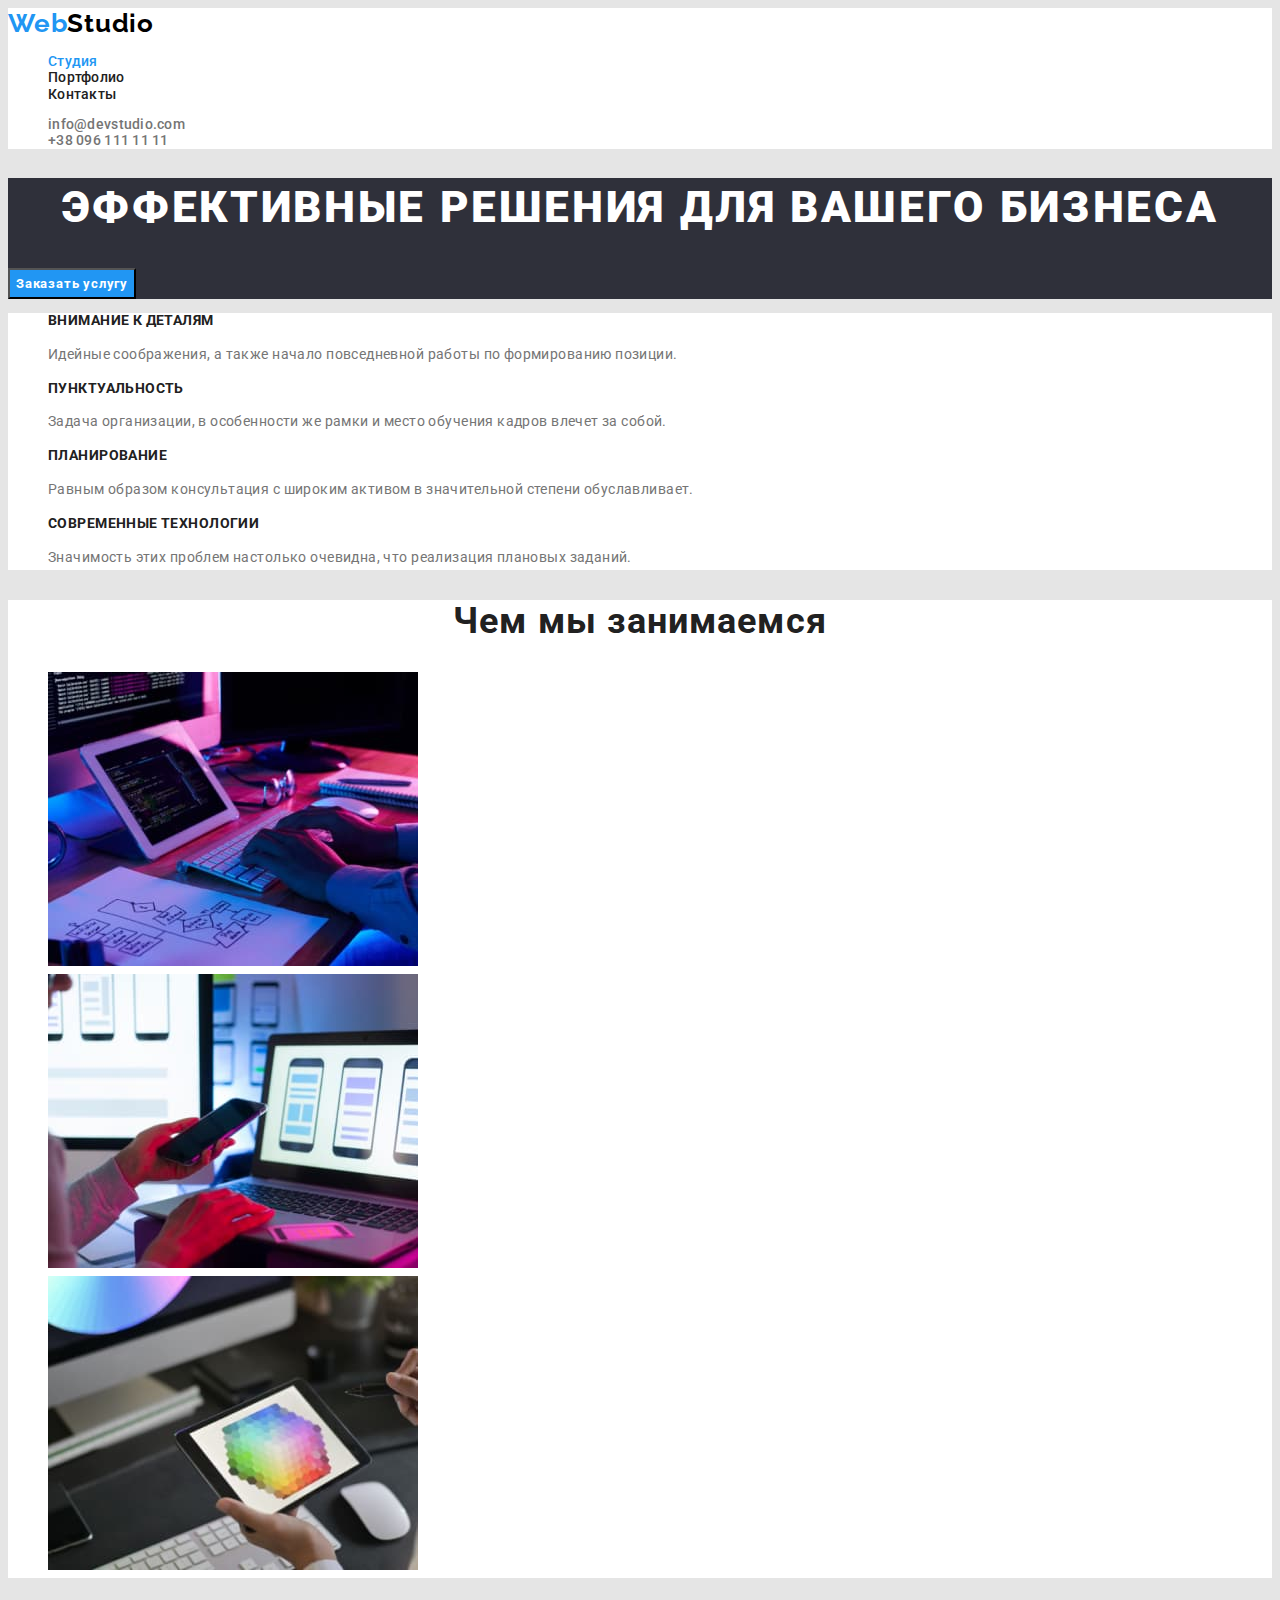
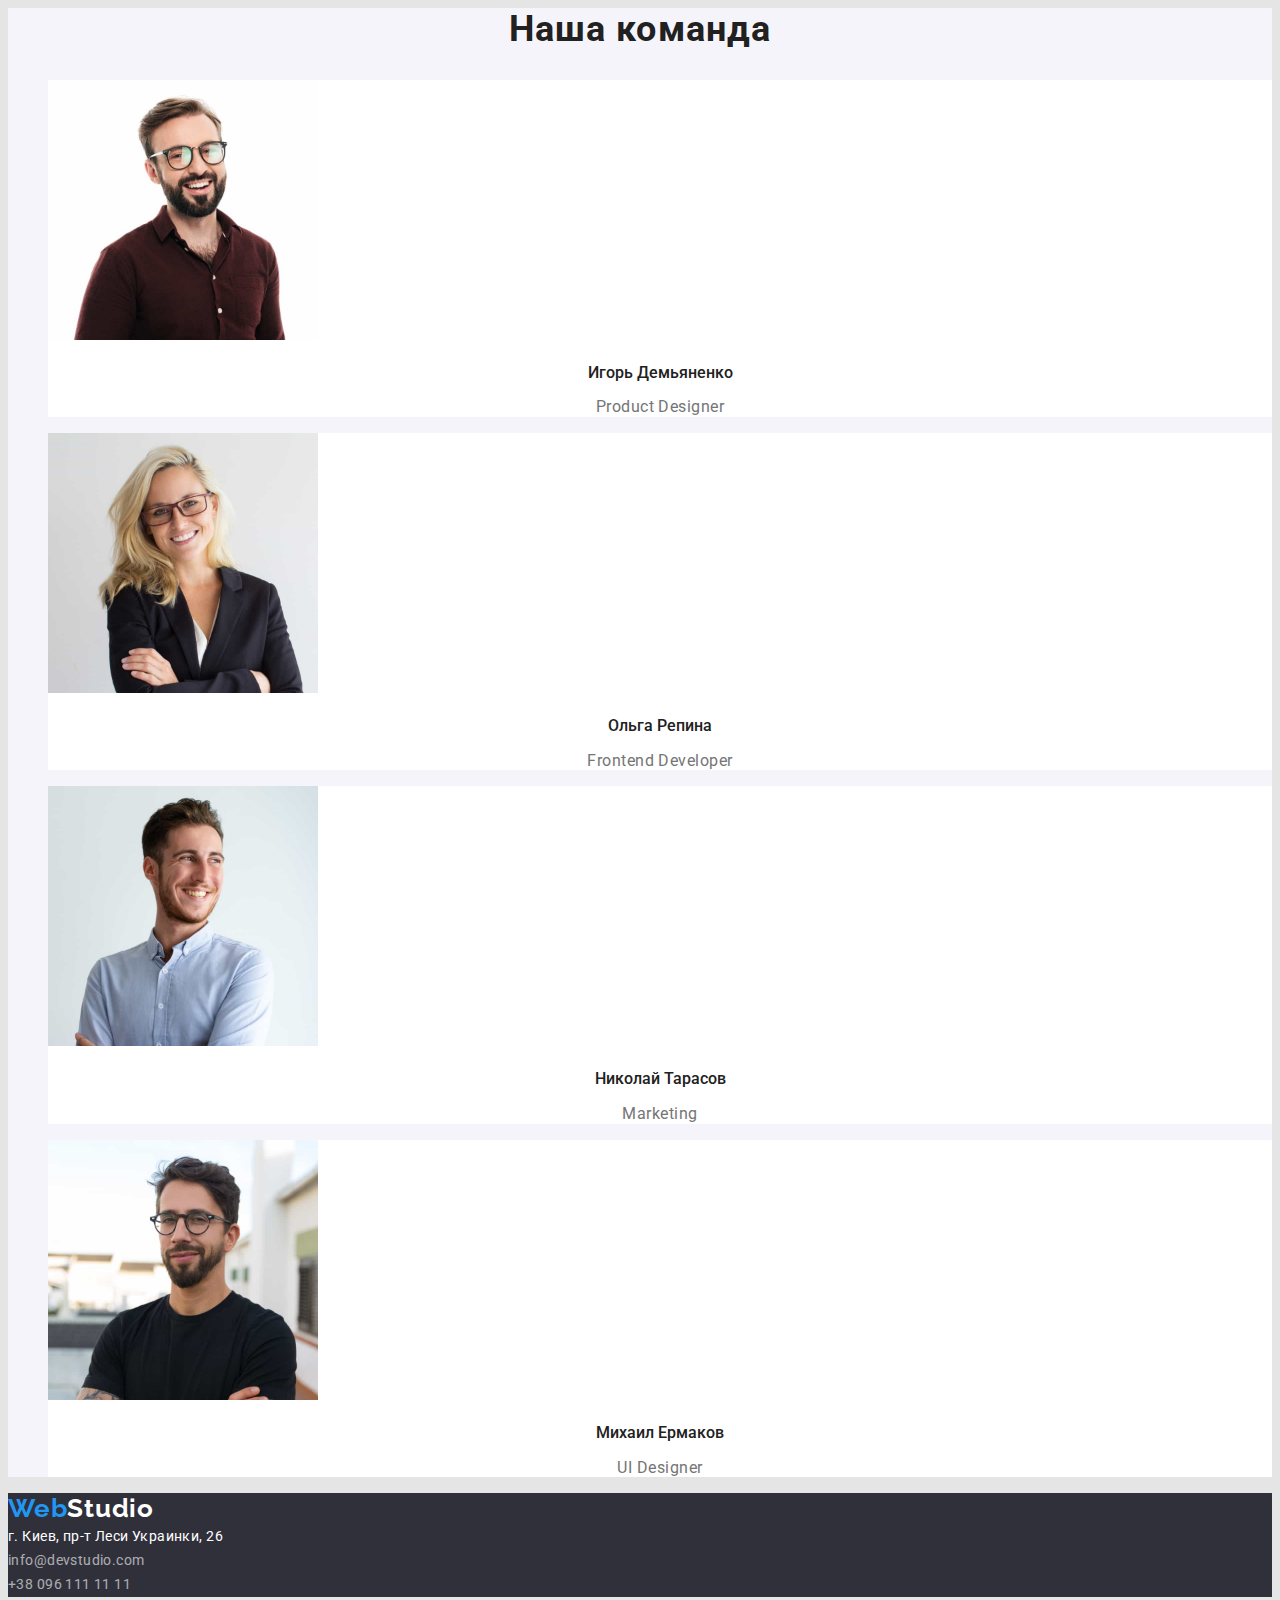
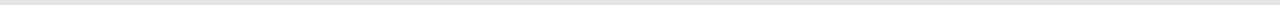
<file: index.html>
<!DOCTYPE html>
<html lang="ru">
    <head>
        <meta charset="UTF-8" />
        <meta http-equiv="X-UA-Compatible" content="IE=edge" />
        <meta name="viewport" content="width=device-width, initial-scale=1.0" />
        <title>Домашняя работа по HTML/CSS</title>
        <link rel="preconnect" href="https://fonts.googleapis.com" />
        <link rel="preconnect" href="https://fonts.gstatic.com" crossorigin />
        <link
            href="https://fonts.googleapis.com/css2?family=Raleway:wght@700&family=Roboto:wght@400;500;700;900&display=swap"
            rel="stylesheet"
        />
        <link rel="stylesheet" href="./css/styles.css" />
    </head>
    <body>
        <!-- Шапка сайта -->
        <header class="page-header">
            <nav class="menu-nav">
                <a href="/" lang="en" class="logo">
                    Web<span class="logo-studio">Studio</span></a
                >
                <ul>
                    <li><a href="" class="link current">Студия</a></li>
                    <li>
                        <a href="./portfolio.html" class="link">Портфолио</a>
                    </li>
                    <li><a href="" class="link">Контакты</a></li>
                </ul>
            </nav>
            <ul class="contacts-nav">
                <li>
                    <a href="mailto:info@devstudio.com" class="contacts-nav"
                        >info@devstudio.com</a
                    >
                </li>
                <li>
                    <a href="tel:+380961111111" class="contacts-nav"
                        >+38 096 111 11 11</a
                    >
                </li>
            </ul>
        </header>
        <!--Основной раздел-->
        <main>
            <!-- Герой -->
            <section class="hero">
                <h1 class="hero-title">
                    Эффективные решения для вашего бизнеса
                </h1>
                <button type="button" class="hero-button">
                    Заказать услугу
                </button>
            </section>
            <!-- Преимущества -->
            <section class="section">
                <ul>
                    <li>
                        <h3 class="feature-title">Внимание к деталям</h3>
                        <p class="feature-text">
                            Идейные соображения, а также начало повседневной
                            работы по формированию позиции.
                        </p>
                    </li>
                    <li>
                        <h3 class="feature-title">Пунктуальность</h3>
                        <p class="feature-text">
                            Задача организации, в особенности же рамки и место
                            обучения кадров влечет за собой.
                        </p>
                    </li>
                    <li>
                        <h3 class="feature-title">Планирование</h3>
                        <p class="feature-text">
                            Равным образом консультация с широким активом в
                            значительной степени обуславливает.
                        </p>
                    </li>
                    <li>
                        <h3 class="feature-title">Современные технологии</h3>
                        <p class="feature-text">
                            Значимость этих проблем настолько очевидна, что
                            реализация плановых заданий.
                        </p>
                    </li>
                </ul>
            </section>
            <!-- Фото видов деятельности -->
            <section class="section">
                <h2 class="section-title">Чем мы занимаемся</h2>
                <ul>
                    <li>
                        <img
                            src="./images/box-1.jpg"
                            alt="Набор кода"
                            width="370"
                            height="294"
                        />
                    </li>
                    <li>
                        <img
                            src="./images/box-2.jpg"
                            alt="Адаптивная вестка"
                            width="370"
                            height="294"
                        />
                    </li>
                    <li>
                        <img
                            src="./images/box-3.jpg"
                            alt="Колористика"
                            width="370"
                            height="294"
                        />
                    </li>
                </ul>
            </section>
            <!-- Сотрудники, Наша команда -->
            <section class="section-alternative">
                <h2 class="section-title">Наша команда</h2>
                <ul>
                    <li class="team-item">
                        <img
                            src="./images/foto-1.jpg"
                            alt="Игорь Демьяненко"
                            width="270"
                            height="260"
                        />
                        <h3 class="team-title">Игорь Демьяненко</h3>
                        <p lang="en" class="team-position">Product Designer</p>
                    </li>
                    <li class="team-item">
                        <img
                            src="./images/foto-2.jpg"
                            alt="Ольга Репина"
                            width="270"
                            height="260"
                        />
                        <h3 class="team-title">Ольга Репина</h3>
                        <p lang="en" class="team-position">
                            Frontend Developer
                        </p>
                    </li>
                    <li class="team-item">
                        <img
                            src="./images/foto-3.jpg"
                            alt="Николай Тарасов"
                            width="270"
                            height="260"
                        />
                        <h3 class="team-title">Николай Тарасов</h3>
                        <p lang="en" class="team-position">Marketing</p>
                    </li>
                    <li class="team-item">
                        <img
                            src="./images/foto-4.jpg"
                            alt="Михаил Ермаков"
                            width="270"
                            height="260"
                        />
                        <h3 class="team-title">Михаил Ермаков</h3>
                        <p lang="en" class="team-position">UI Designer</p>
                    </li>
                </ul>
            </section>
        </main>
        <!-- Футер -->
        <footer class="footer">
            <a href="/" lang="en" class="logo">
                Web<span class="logo-studio-footer">Studio</span></a
            >
            <address>
                <a
                    href="https://goo.gl/maps/RUKj9Pu31HT4aUyb8"
                    target="_blank"
                    rel="noopener noreferer"
                    class="address"
                    >г. Киев, пр-т Леси Украинки, 26
                </a>
                <br />
                <a href="mailto:info@devstudio.com" class="mail-tel"
                    >info@devstudio.com</a
                ><br />
                <a href="tel:+380961111111" class="mail-tel"
                    >+38 096 111 11 11</a
                ><br />
            </address>
        </footer>
    </body>
</html>
</file>
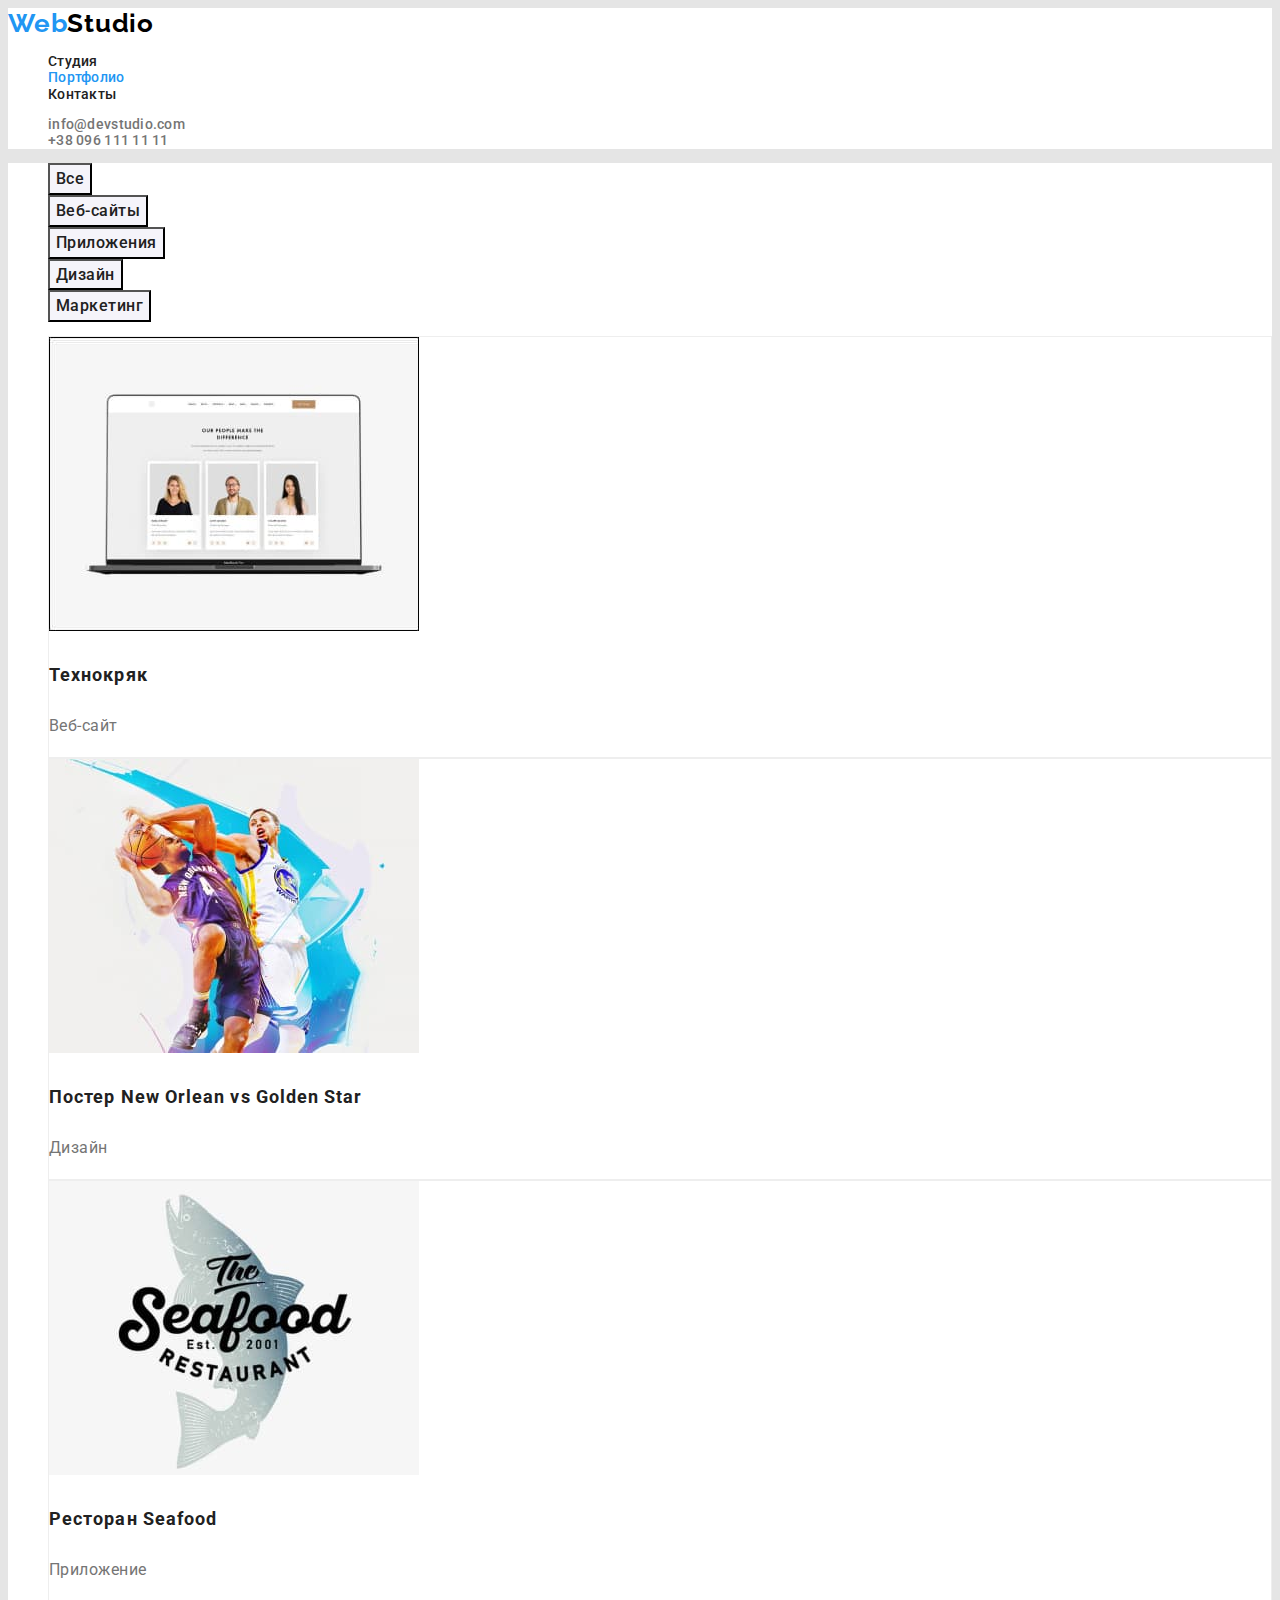
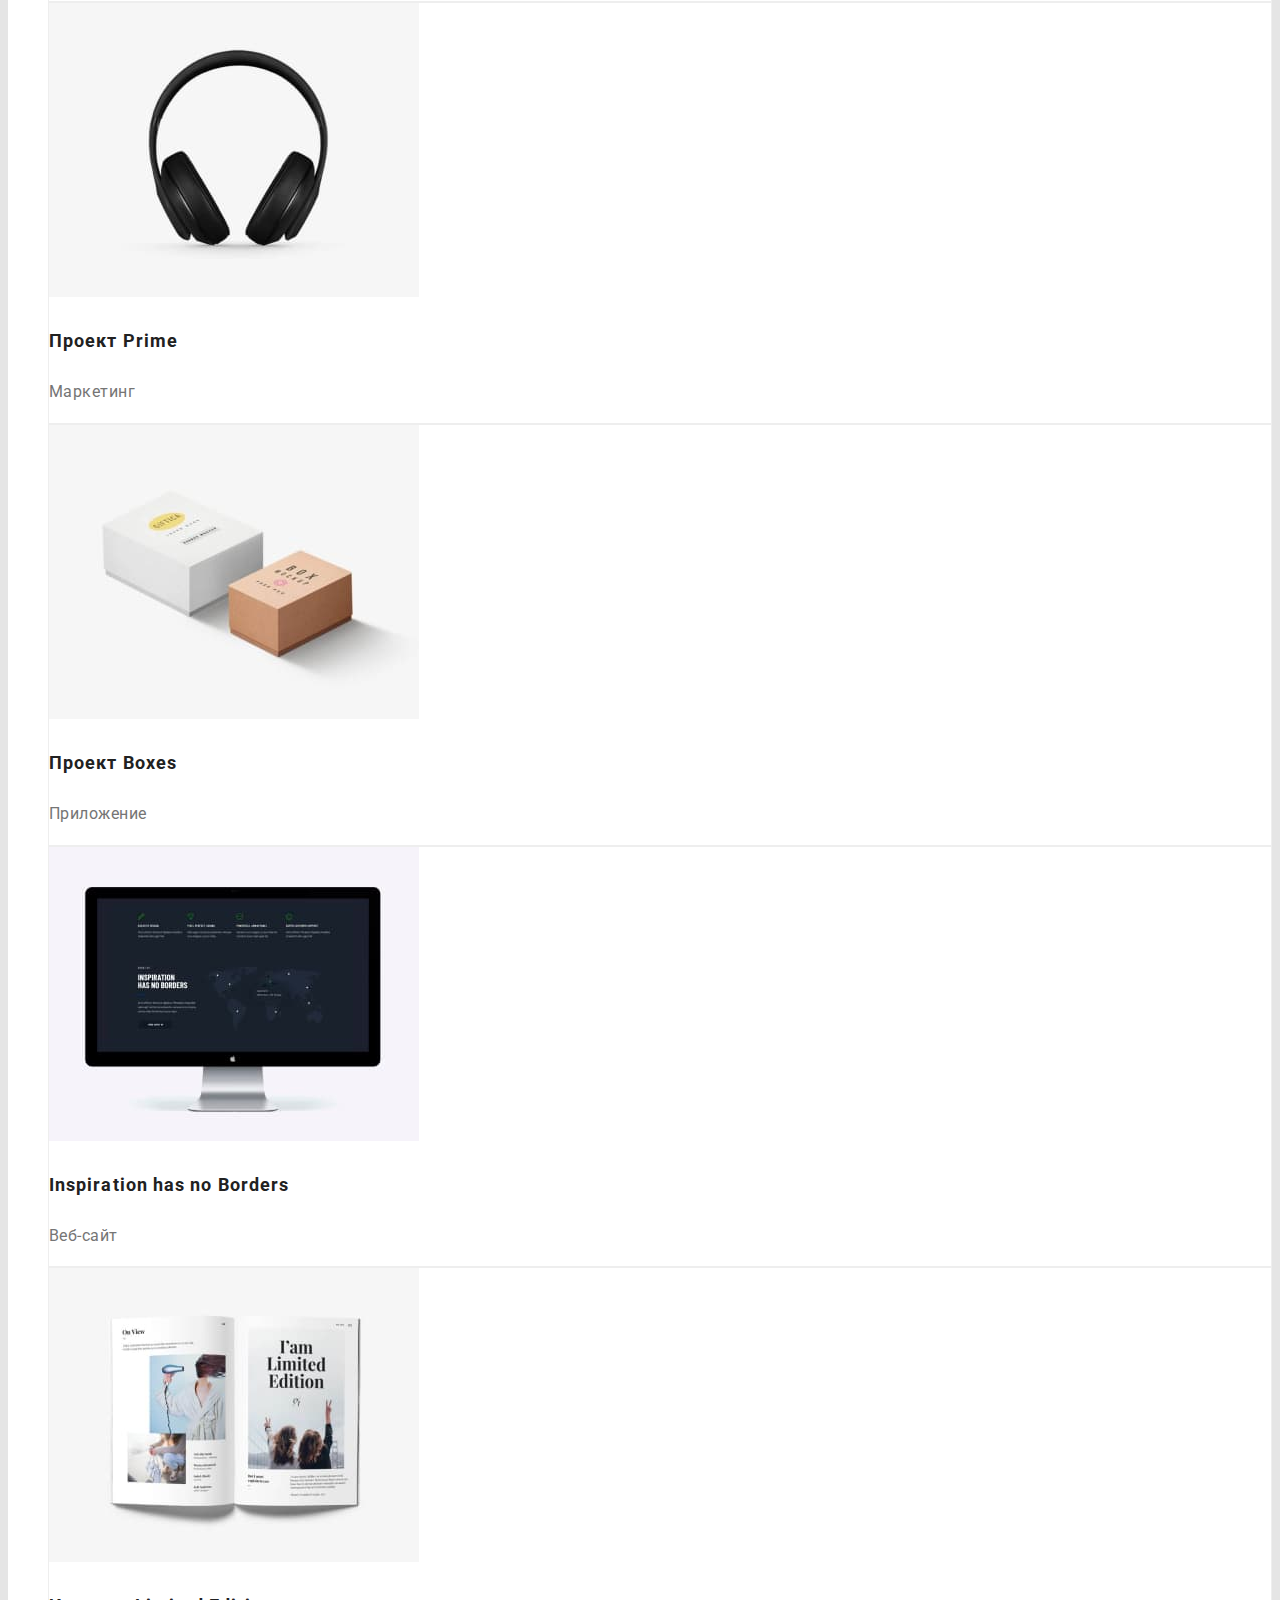
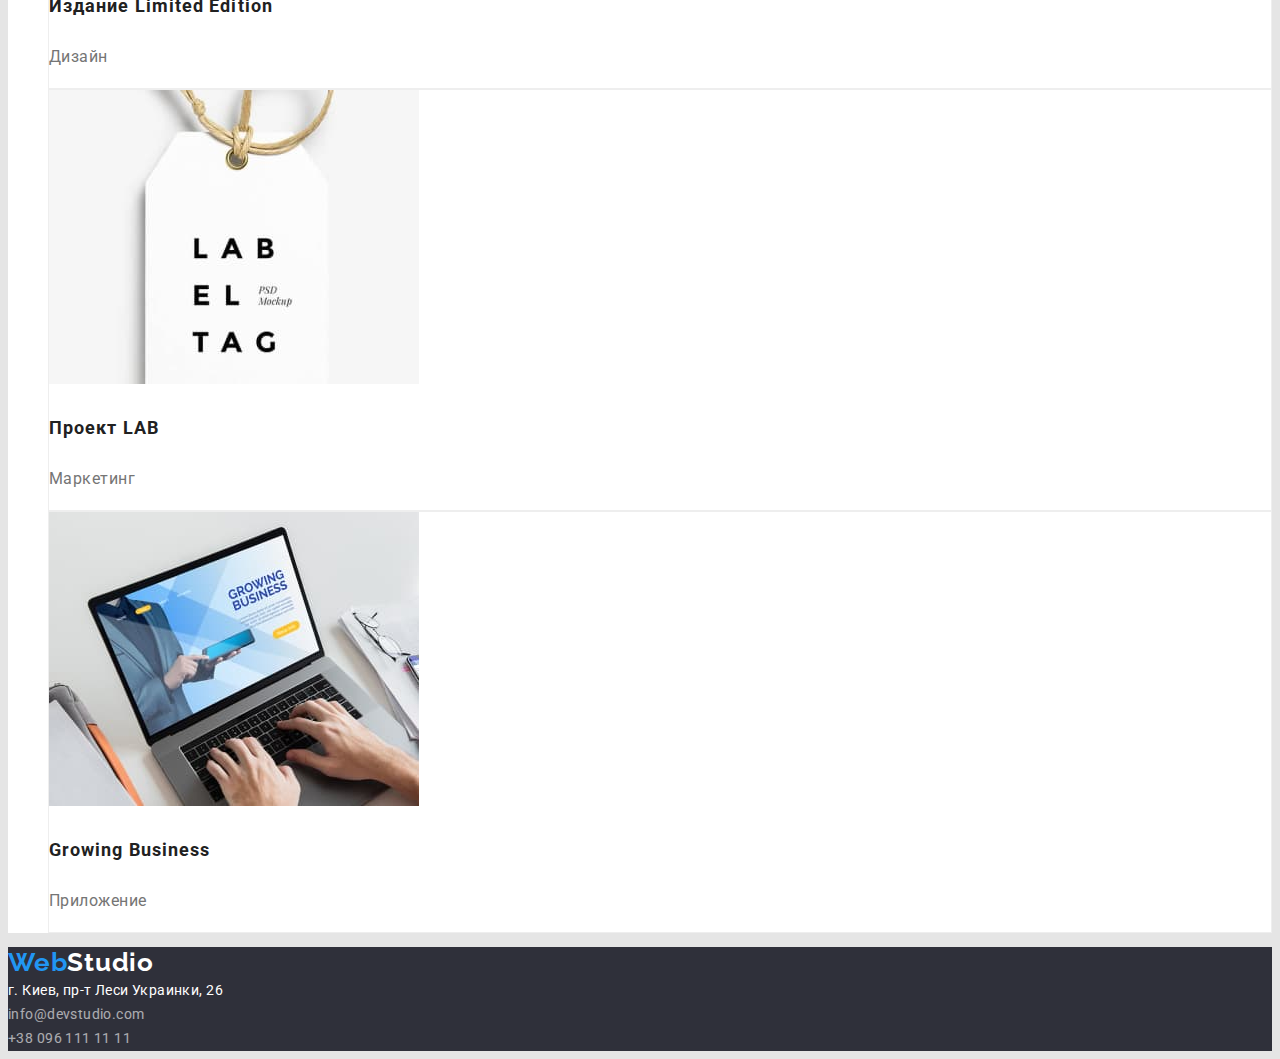
<file: portfolio.html>
<!DOCTYPE html>
<html lang="ru">
    <head>
        <meta charset="UTF-8" />
        <meta http-equiv="X-UA-Compatible" content="IE=edge" />
        <meta name="viewport" content="width=device-width, initial-scale=1.0" />
        <title>Портфолио</title>
        <link rel="preconnect" href="https://fonts.googleapis.com" />
        <link rel="preconnect" href="https://fonts.gstatic.com" crossorigin />
        <link
            href="https://fonts.googleapis.com/css2?family=Raleway:wght@700&family=Roboto:wght@400;500;700;900&display=swap"
            rel="stylesheet"
        />
        <link rel="stylesheet" href="./css/styles.css" />
    </head>
    <body>
        <!-- Шапка сайта -->
        <header class="page-header">
            <nav class="menu-nav">
                <a href="/" lang="en" class="logo">
                    Web<span class="logo-studio">Studio</span></a
                >
                <ul>
                    <li><a href="./index.html" class="link">Студия</a></li>
                    <li>
                        <a href="./portfolio.html" class="link current">
                            Портфолио</a
                        >
                    </li>
                    <li><a href="" class="link">Контакты</a></li>
                </ul>
            </nav>
            <ul class="contacts-nav">
                <li>
                    <a href="mailto:info@devstudio.com" class="contacts-nav"
                        >info@devstudio.com</a
                    >
                </li>
                <li>
                    <a href="tel:+380961111111" class="contacts-nav"
                        >+38 096 111 11 11</a
                    >
                </li>
            </ul>
        </header>
        <!--Основной раздел Портфолио-->
        <main>
            <section class="section">
                <!--Кнопки фильтра-->
                <ul>
                    <li>
                        <button type="button" class="filter-button">Все</button>
                    </li>
                    <li>
                        <button type="button" class="filter-button">
                            Веб-сайты
                        </button>
                    </li>
                    <li>
                        <button type="button" class="filter-button">
                            Приложения
                        </button>
                    </li>
                    <li>
                        <button type="button" class="filter-button">
                            Дизайн
                        </button>
                    </li>
                    <li>
                        <button type="button" class="filter-button">
                            Маркетинг
                        </button>
                    </li>
                </ul>
                <!--Проекты Портфолио-->
                <ul>
                    <li class="project-item">
                        <img
                            src="./images/project-1.jpg"
                            alt="Технокряк"
                            width="370"
                            height="294"
                        />
                        <h3 class="project-title">Технокряк</h3>
                        <p class="project-type">Веб-сайт</p>
                    </li>
                    <li class="project-item">
                        <img
                            src="./images/project-2.jpg"
                            alt="Постер NOvsGS"
                            width="370"
                            height="294"
                        />
                        <h3 class="project-title">
                            Постер New Orlean vs Golden Star
                        </h3>
                        <p class="project-type">Дизайн</p>
                    </li>
                    <li class="project-item">
                        <img
                            src="./images/project-3.jpg"
                            alt="Ресторан Seafood"
                            width="370"
                            height="294"
                        />
                        <h3 class="project-title">Ресторан Seafood</h3>
                        <p class="project-type">Приложение</p>
                    </li>
                    <li class="project-item">
                        <img
                            src="./images/project-4.jpg"
                            alt="Проект Prime"
                            width="370"
                            height="294"
                        />
                        <h3 class="project-title">Проект Prime</h3>
                        <p class="project-type">Маркетинг</p>
                    </li>
                    <li class="project-item">
                        <img
                            src="./images/project-5.jpg"
                            alt="Проект Boxes"
                            width="370"
                            height="294"
                        />
                        <h3 class="project-title">Проект Boxes</h3>
                        <p class="project-type">Приложение</p>
                    </li>
                    <li class="project-item">
                        <img
                            src="./images/project-6.jpg"
                            alt="Inspiration has no Borders"
                            width="370"
                            height="294"
                        />
                        <h3 lang="en" class="project-title">
                            Inspiration has no Borders
                        </h3>
                        <p class="project-type">Веб-сайт</p>
                    </li>
                    <li class="project-item">
                        <img
                            src="./images/project-7.jpg"
                            alt="Издание Limited Edition"
                            width="370"
                            height="294"
                        />
                        <h3 class="project-title">Издание Limited Edition</h3>
                        <p class="project-type">Дизайн</p>
                    </li>
                    <li class="project-item">
                        <img
                            src="./images/project-8.jpg"
                            alt="Проект LAB"
                            width="370"
                            height="294"
                        />
                        <h3 class="project-title">Проект LAB</h3>
                        <p class="project-type">Маркетинг</p>
                    </li>
                    <li class="project-item">
                        <img
                            src="./images/project-9.jpg"
                            alt="Growing Business"
                            width="370"
                            height="294"
                        />
                        <h3 lang="en" class="project-title">
                            Growing Business
                        </h3>
                        <p class="project-type">Приложение</p>
                    </li>
                </ul>
            </section>
        </main>
        <!-- Футер -->
        <footer class="footer">
            <a href="/" lang="en" class="logo">
                Web<span class="logo-studio-footer">Studio</span></a
            >
            <address>
                <a
                    href="https://goo.gl/maps/RUKj9Pu31HT4aUyb8"
                    target="_blank"
                    rel="noopener noreferer"
                    class="address"
                    >г. Киев, пр-т Леси Украинки, 26
                </a>
                <br />
                <a href="mailto:info@devstudio.com" class="mail-tel"
                    >info@devstudio.com</a
                ><br />
                <a href="tel:+380961111111" class="mail-tel"
                    >+38 096 111 11 11</a
                ><br />
            </address>
        </footer>
    </body>
</html>
</file>
<file: css/styles.css>
/* WebStudio: черный=000000 100% , синий=2196F3 100% */
/* Навигация: черный=212121 100% , синий=2196F3 100% */
/* Герой: Заголовок текст белый=FFFFFF 100%, фон т.серый=2F303A 100%*/
/* Герой: Кнопка текст белый=FFFFFF 100%, фон синий=2196F3 100% */
/* Преимущества: Заголовок черный=212121 100%, текст серый=757575 100% */
/* Преимущества + Чем зан: фон св.св.серый=E5E5E5 100% */
/* Чем занимаемся: Заголовок черный=212121 100% */
/* Наша команда: Заголовок черный=212121 100%, текст серый=757575 100%*/
/* Наша команда: фон секции св.серый=F5F4FA 100% */
/* Футер: физ.адрес текст белый=FFFFFF 100%, email+тел=белый=FFFFFF 60% */
/* Футер: фон т.серый=2F303A 100%*/

:root {
    --primary-white-color: #ffffff;
    --primary-black-color: #000000;
    --primary-text-color: #757575;
    --accent-color: #2196f3;
    --accent-button-color: #188ce8;
    --background-color: #e5e5e5;
    --alt-background-color: #f5f4fa;
    --hero-footer-background-color: #2f303a;
    --item-boder-color: #eeeeee;
    --title-text-color: #212121;
}

body {
    background-color: var(--background-color);
    color: var(--primary-text-color);
    font-family: Roboto, sans-serif;
    font-weight: 400;
    font-size: 14px;
    line-height: 1.71;
}

ul {
    list-style: none;
}

.page-header {
    font-weight: 500;
    line-height: 1.17;
    background-color: var(--primary-white-color);
}

/* Лого */
.logo {
    color: var(--accent-color);
    font-family: Raleway, sans-serif;
    font-weight: 700;
    font-size: 26px;
    line-height: 1.19;
    text-decoration: none;
    letter-spacing: 0.03em;
}
.logo-studio {
    color: var(--primary-black-color);
}

/* Навигация меню страницы */
.menu-nav {
    text-decoration: none;
}

.menu-nav .link {
    color: var(--title-text-color);
    text-decoration: none;
    letter-spacing: 0.02em;
}
.menu-nav .link:hover,
.menu-nav .link:focus {
    color: var(--accent-color);
}
.menu-nav .link.current {
    color: var(--accent-color);
}

/* Контакты шапки страницы */
.page-header .contacts-nav {
    color: var(--primary-text-color);
    text-decoration: none;
    letter-spacing: 0.02em;
}
.page-header .contacts-nav:hover .contacts-nav:focus {
    color: var(--accent-color);
}

/* Основной раздел */

/*Герой*/
.hero {
    background-color: var(--hero-footer-background-color);
}
.hero-title {
    color: var(--primary-white-color);
    font-weight: 900;
    font-size: 44px;
    line-height: 1.36;
    text-align: center;
    letter-spacing: 0.06em;
    text-transform: uppercase;
}
.hero-button {
    color: var(--primary-white-color);
    background-color: var(--accent-color);
    font-family: inherit;
    font-weight: 700;
    line-height: 1.88;
    text-align: center;
    cursor: pointer;
    letter-spacing: 0.06em;
}
.hero-button:hover,
.hero-button:focus {
    background-color: var(--accent-button-color);
}
/* Основные секции*/
.section {
    background-color: var(--primary-white-color);
}
.section p,
.section-alternative p {
    letter-spacing: 0.03em;
}

/*Преимущества*/
.feature-title {
    color: var(--title-text-color);
    font-size: 14px;
    font-weight: 700;
    line-height: 1.14;
    letter-spacing: 0.03em;
    text-transform: uppercase;
}

/* Чем мы занимаемся */
.section-title {
    color: var(--title-text-color);
    font-weight: 700;
    font-size: 36px;
    line-height: 1.17;
    text-align: center;
    letter-spacing: 0.03em;
}

/* Наша команда */
.section-alternative {
    background-color: var(--alt-background-color);
}
.team-item {
    background-color: var(--primary-white-color);
}
.team-title {
    color: var(--title-text-color);
    font-weight: 500;
    font-size: 16px;
    line-height: 1.17;
    text-align: center;
}
.team-position {
    color: var(--primary-text-color);
    font-size: 16px;
    line-height: 1.17;
    text-align: center;
}

/* Футер */
.footer {
    background-color: var(--hero-footer-background-color);
}
.logo-studio-footer {
    color: var(--primary-white-color);
}
.address {
    color: var(--primary-white-color);
    font-style: normal;
    text-decoration: none;
    letter-spacing: 0.03em;
}
.mail-tel {
    color: var(--primary-white-color);
    font-style: normal;
    text-decoration: none;
    letter-spacing: 0.03em;
    opacity: 0.6;
}
.address:hover,
.address:focus,
.mail-tel:hover,
.mail-tel:focus {
    outline: 2px solid var(--accent-color);
}

/* П О Р Т Ф О Л И О */
.filter-button {
    color: var(--title-text-color);
    background-color: var(--alt-background-color);
    font-family: inherit;
    font-size: 16px;
    font-weight: 500;
    line-height: 1.62;
    text-align: center;
    letter-spacing: 0.03em;
    cursor: pointer;
}
.filter-button:hover,
.filter-button:focus {
    color: var(--primary-white-color);
    background-color: var(--accent-color);
}

.project-title {
    color: var(--title-text-color);
    font-size: 18px;
    font-weight: 700;
    line-height: 2;
    letter-spacing: 0.06em;
}

.project-type {
    font-size: 16px;
    font-weight: 400;
    line-height: 1.87;
}
.project-item {
    background-color: var(--item--background-color);
    border: 1px solid var(--item-boder-color);
}
</file>
